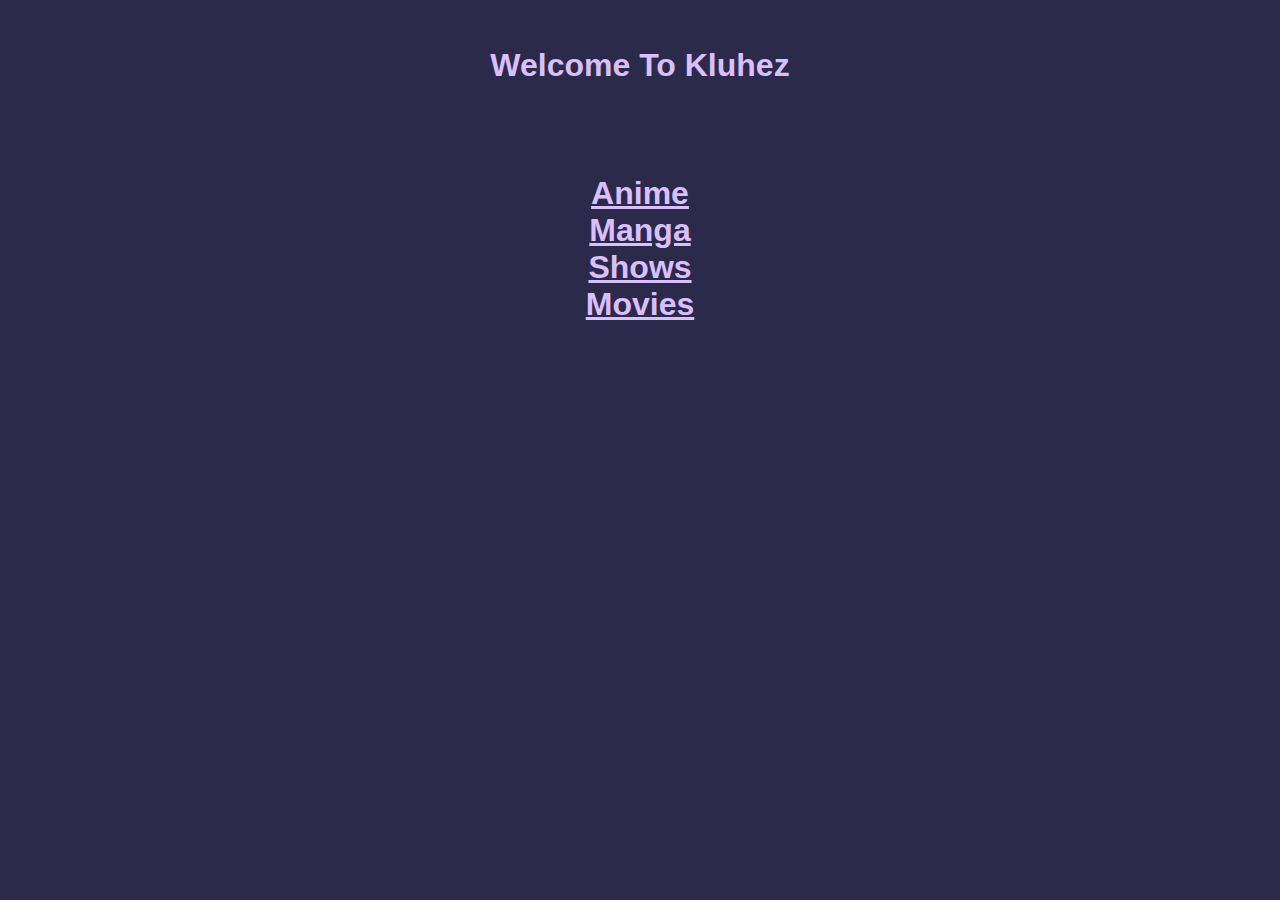
<file: index.html>
<html>

<link rel="stylesheet" href="stylesheet.css">

<br/>

<center>
<h1>Welcome To Kluhez<h1/>
<center/>

<br/>

<center>
<body>
<p>
<a href="anime.html">Anime</a>
<br/>
<a href="Manga.html">Manga</a>
<br/>
<a href="shows.html">Shows</a>
<br/>
<a href="movies.html">Movies</a>
<p/>
<body/>
<center/>



<html/>
</file>
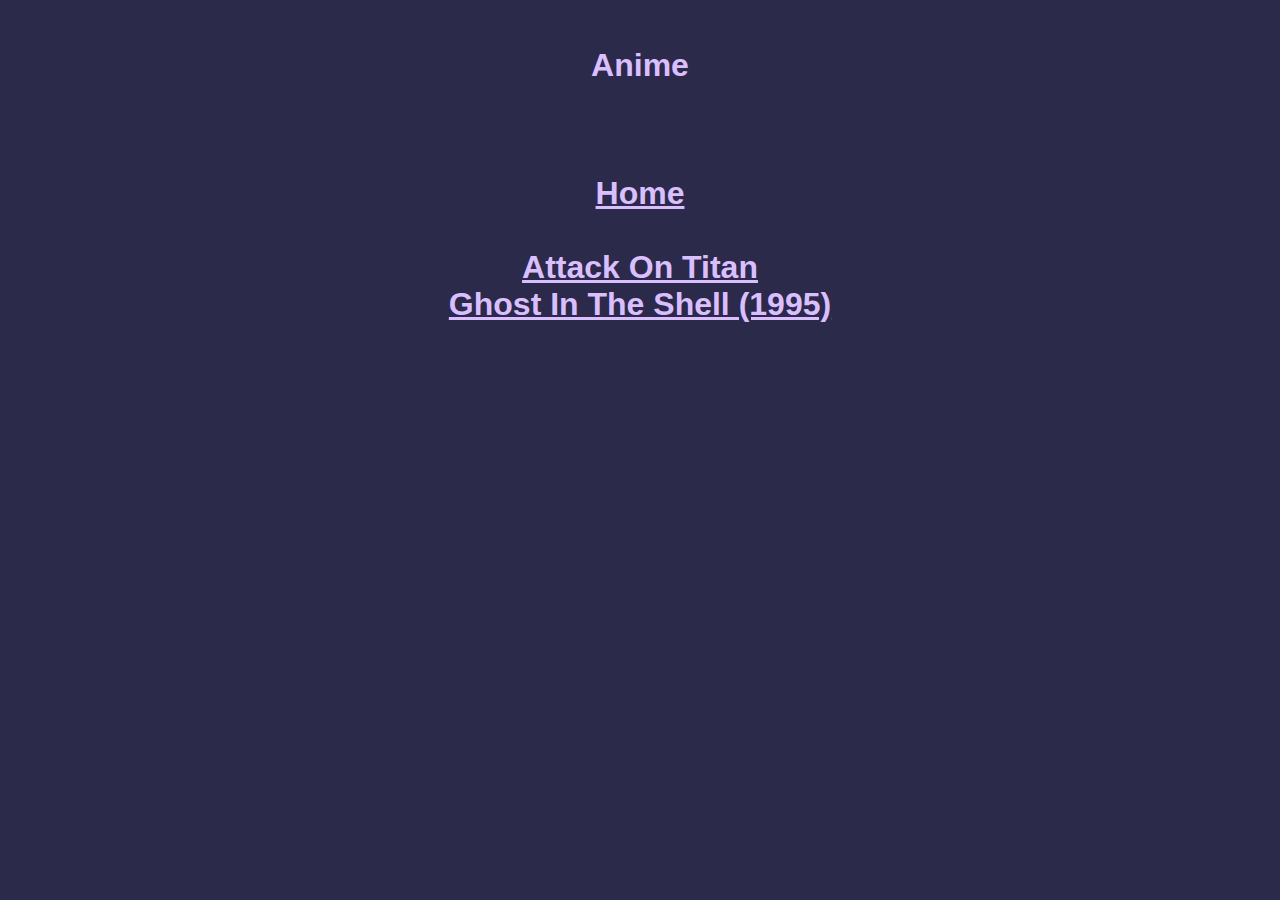
<file: Anime.html>
<html>

<link rel="stylesheet" href="stylesheet.css">

<center>

<br/>

<t>
<h1>Anime<h1/>
<t/>

<br/>

<p>
<a href="index.html">Home</a>
<br/>
<br/>
<a href="AttackOnTitan.html">Attack On Titan</a>
<br/>
<a href="ghostintheshell.html">Ghost In The Shell (1995)</a>
<p/>
<center/>

<html/>
</file>
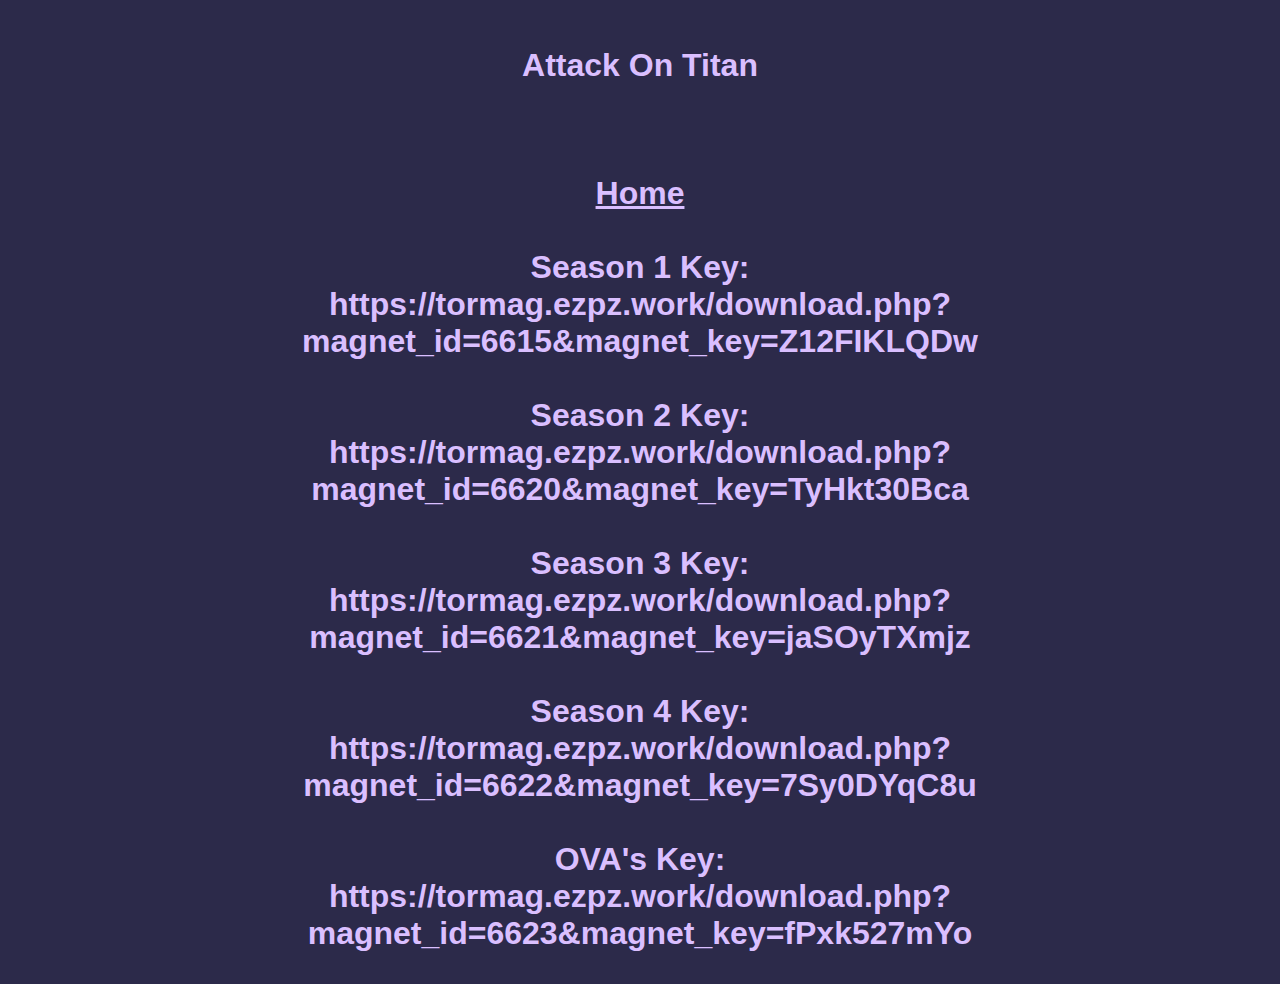
<file: AttackOnTitan.html>
<html>

<link rel="stylesheet" href="stylesheet.css">

<center>
<br/>
<t>
<h1>Attack On Titan<h1/>
<t/>

<br/>

<p>
<a href="index.html">Home</a>
<br/>
<br/>
<b>Season 1 Key:

<br/>

https://tormag.ezpz.work/download.php?magnet_id=6615&magnet_key=Z12FIKLQDw<b/>

<br/>
<br/>

<b>Season 2 Key:

<br/>

https://tormag.ezpz.work/download.php?magnet_id=6620&magnet_key=TyHkt30Bca<b/>

<br/> 
<br/>

<b>Season 3 Key:

<br/>

https://tormag.ezpz.work/download.php?magnet_id=6621&magnet_key=jaSOyTXmjz<b/>

<br/>
<br/>

<b>Season 4 Key:
<br/>

https://tormag.ezpz.work/download.php?magnet_id=6622&magnet_key=7Sy0DYqC8u<b/>

<br/>
<br/>

<b>OVA's Key:

<br/>

https://tormag.ezpz.work/download.php?magnet_id=6623&magnet_key=fPxk527mYo<b/>

<p/>
<center/>

<html/>
</file>
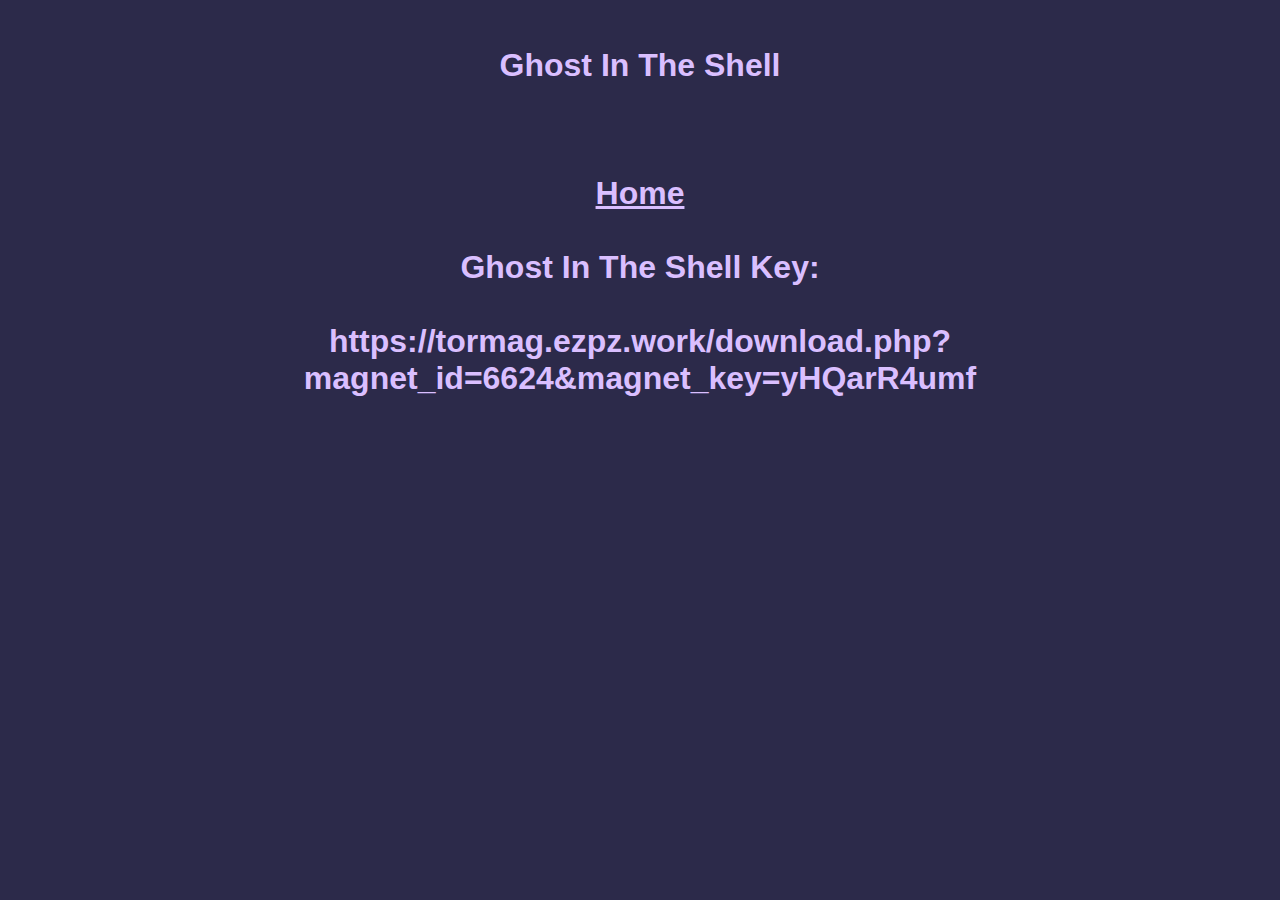
<file: GhostInTheShell.html>
<html>

<link rel="stylesheet" href="stylesheet.css">

<center>

<br/>

<t>
<h1>Ghost In The Shell<h1/>
<t/>

<br/>

<p>
<a href="index.html">Home</a>

<br/>
<br/>

<b>Ghost In The Shell Key: 

<br/>
<br/>

https://tormag.ezpz.work/download.php?magnet_id=6624&magnet_key=yHQarR4umf <b/>
<p/>
<center/>

<html/>
</file>
<file: stylesheet.css>
body {
  background-color: 2C2A4A;
}

h1 {
  color: DABFFF;
  font-family: Arial, Helvetica, sans-serif;
}

/* unvisited link */
a:link {
  color: DABFFF;
}

/* visited link */
a:visited {
  color: DABFFF;
}

/* mouse over link */
a:hover {
  color: 4F518C;
}

/* selected link */
a:active {
  color: DABFFF;
}
</file>
